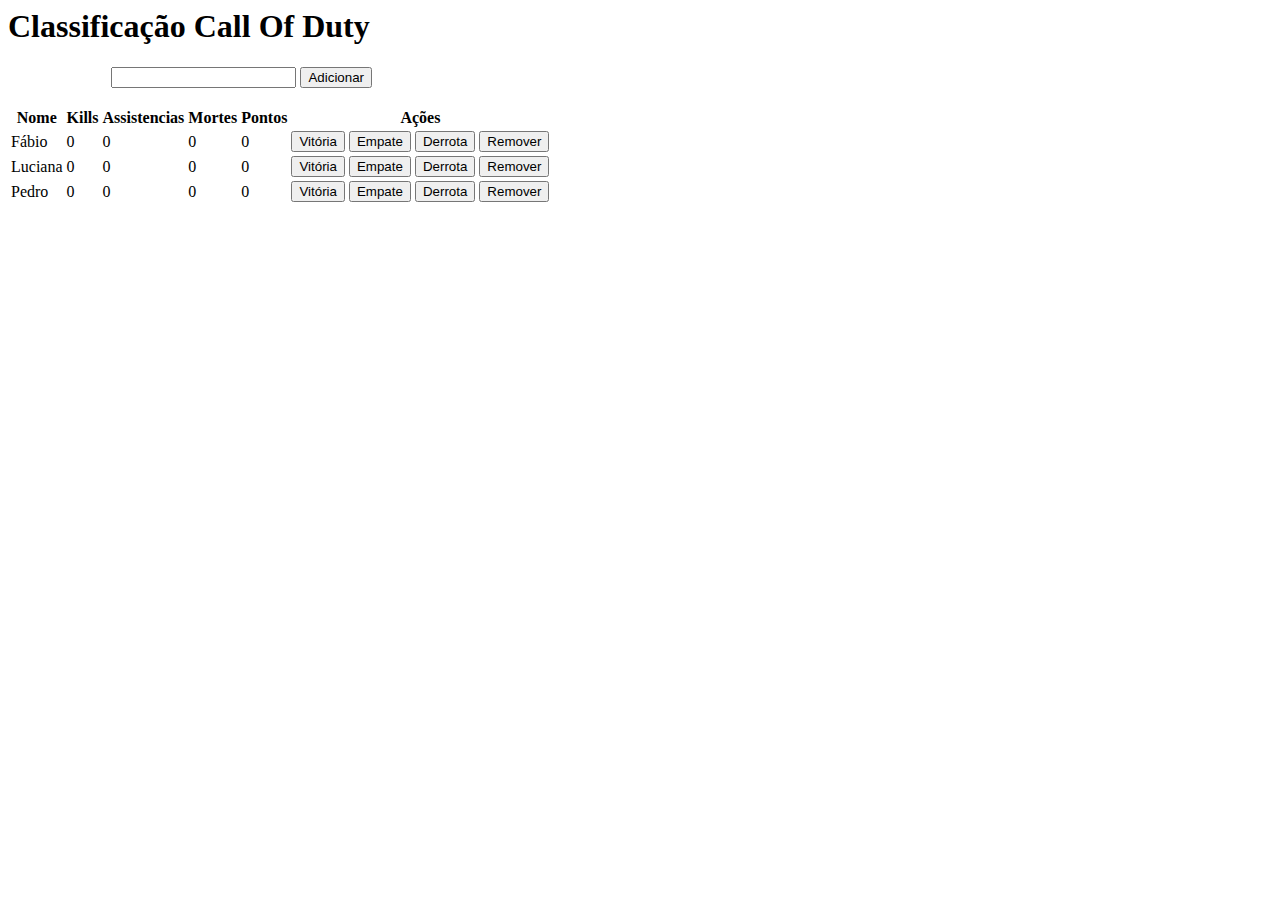
<file: Imersão Dev -  Alura/tabela de classificação 2.0/index.html>
<title>status de Classificação</title>
</head>
<body>
    <h1>Classificação Call Of Duty</h1>
    
    <div id="cadastro-container">
      <font color="white" size="4">Novo jogador</font>
      <input type="text" id="novoJogador"></input>
      <button onClick="adicionarJogador()">Adicionar</button>
    </div>
    <br>
    <div class="table-container">
    <table>
      <thead>
        <tr>
          <th>Nome</th>
          <th>Kills</th>
          <th>Assistencias</th>
          <th>Mortes</th>
          <th>Pontos</th>
          <th colspan="4">Ações</th>
        </tr>
      </thead>
      <tbody id="tabelaJogadores">
      </tbody>
    </table>
  </div>
    <script src="js/script.js"></script>
</body>
</file>
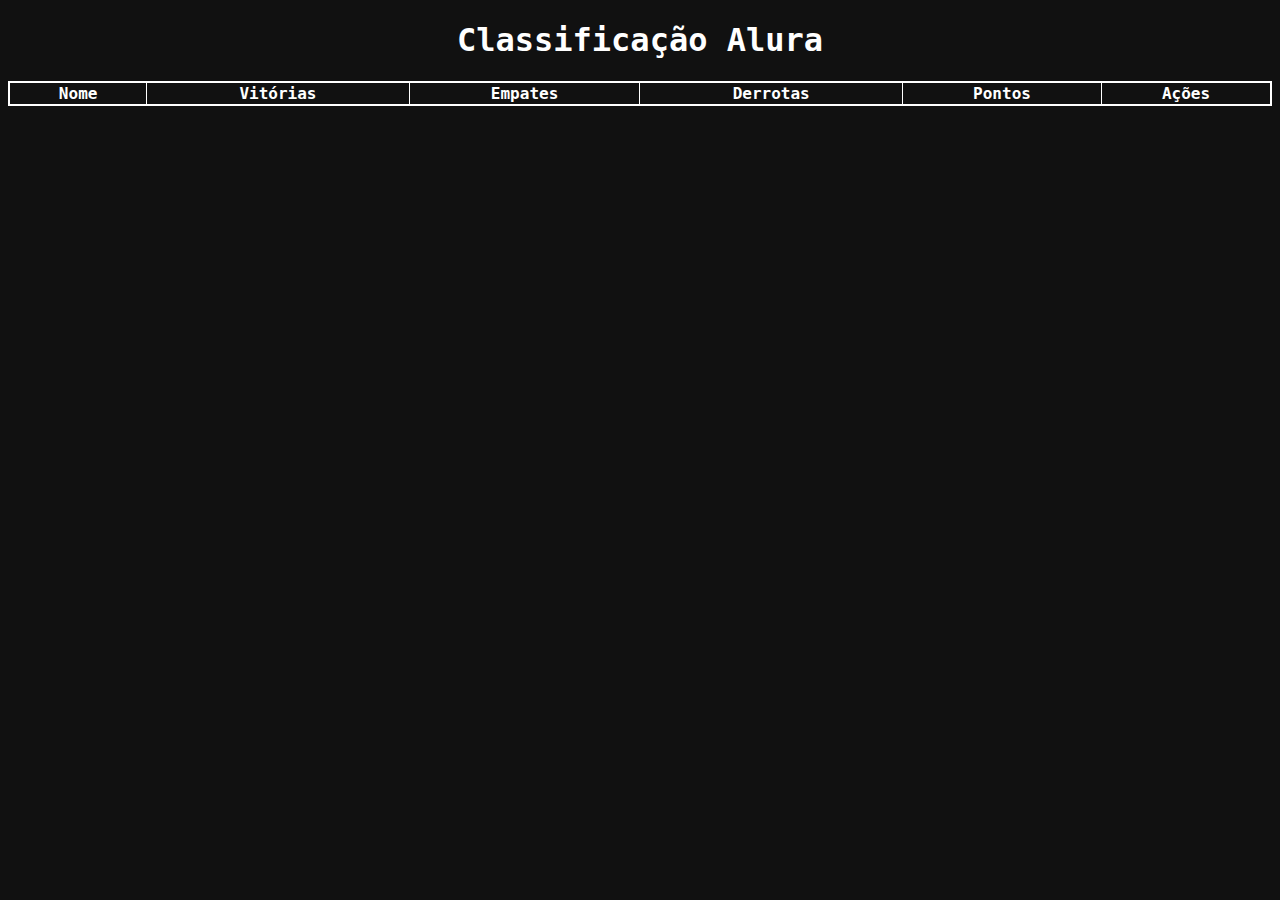
<file: Imersão Dev -  Alura/tabela de classificação/index.html>
<!DOCTYPE html>
<html lang="pt-br">
<head>
    <meta charset="UTF-8">
    <meta name="viewport" content="width=device-width, initial-scale=1.0">
    <link rel="stylesheet" href="css/style.css">
    <title>Document</title>
</head>
<body>
    <h1>Classificação Alura</h1>

    <table style="width:100%">
      <thead>
        <tr>
          <th>Nome</th>
          <th>Vitórias</th>
          <th>Empates</th>
          <th>Derrotas</th>
          <th>Pontos</th>
          <th colspan="3">Ações</th>
        </tr>
      </thead>
      <tbody id="tabelaJogadores">
      <!--  <tr>
          <td></td>
          <td></td>
          <td></td>
          <td></td>
          <td></td>
          <td><button onClick="adicionarVitoria()">Vitória</button></td>
          <td><button onClick="adicionarEmpate()">Empate</button></td>
          <td><button onClick="adicionarDerrota()">Derrota</button></td>
        </tr>
        <tr>
          <td></td>
          <td></td>
          <td></td>
          <td></td>
          <td></td>
          <td><button onClick="adicionarVitoria()">Vitória</button></td>
          <td><button onClick="adicionarEmpate()">Empate</button></td>
          <td><button onClick="adicionarDerrota()">Derrota</button></td>
        </tr>-->
      </tbody>
    </table>
    <script src="js/script.js"></script>
</body>
</html>
</file>
<file: Imersão Dev -  Alura/tabela de classificação/css/style.css>
* {
    text-align: center;
  }
  
  body {
    font-family: "Roboto Mono", monospace;
    min-height: 400px;
    background-image: url("https://www.alura.com.br/assets/img/imersoes/dev-2021/tabela-classificacao-bg.png");
    background-color: #111;
    background-size: 100%;
    background-position: center;
    background-repeat: no-repeat;
  }
  
  .container {
    text-align: center;
    padding: 20px;
    height: 100vh;
  }
  
  .page-title {
    color: #ffffff;
    margin: 0 0 5px;
  }
  
  .page-subtitle {
    color: #ffffff;
    margin-top: 5px;
  }
  
  .page-logo {
    width: 200px;
  }
  
  .alura-logo {
    width: 40px;
    position: absolute;
    top: 10px;
    right: 10px;
  }
  
  table {
    border: 2px solid white;
    border-collapse: collapse;
  }
  
  h1 {
    color: white;
  }
  
  th,
  tr,
  td {
    border: solid 1px white;
    color: white;
  }
  
  button {
    background-color: #002351;
    color: #f6f6f6;
  }
</file>
